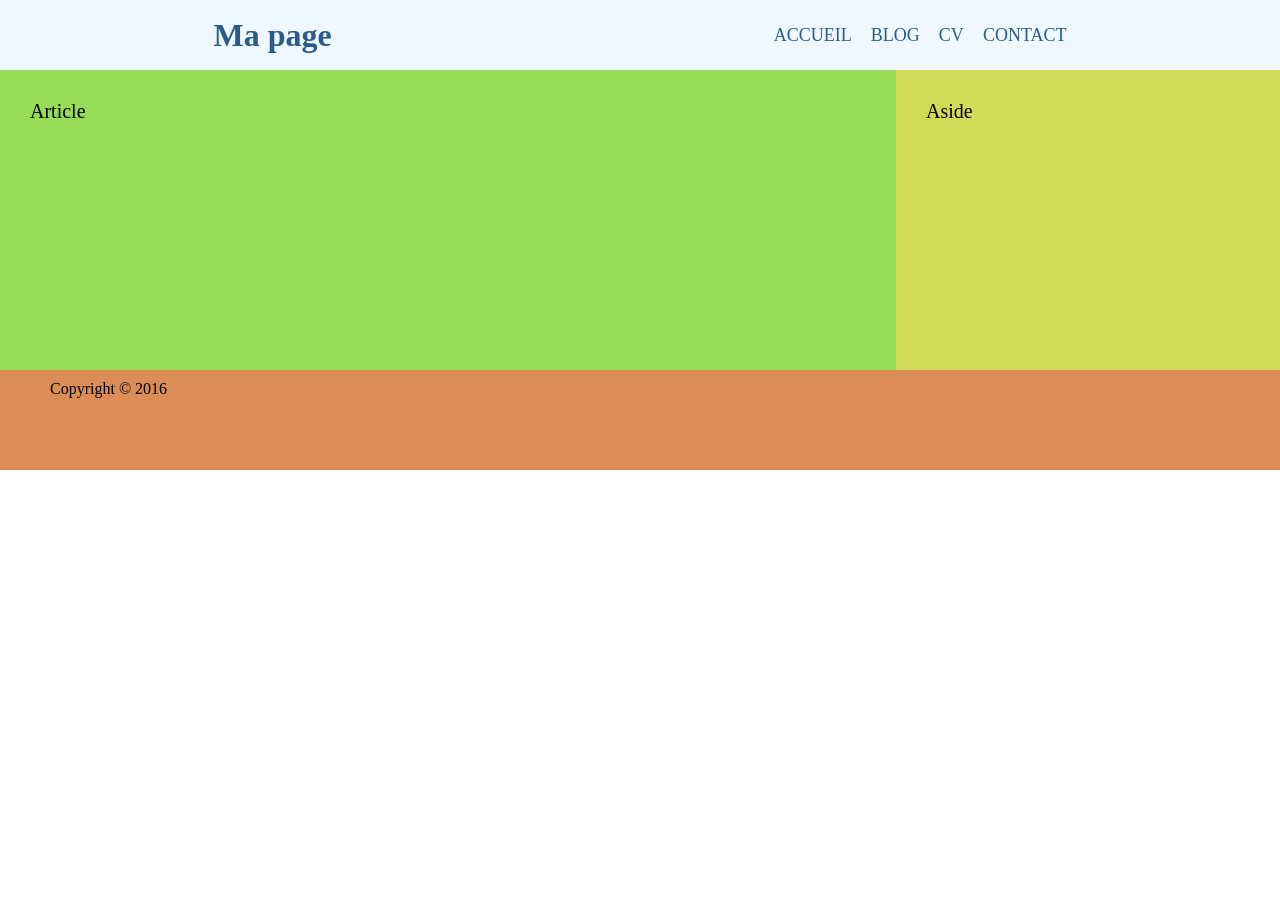
<file: essai1/index.html>
<!DOCTYPE html>
<html>
<head>
<meta charset="utf-8" />
<link rel="stylesheet" href="css/style.css" />
<title>mypage</title>
</head>
<body>
<div id="bloc_page">
<!-- L'en-tête -->
<header>
<div id="titre_principal">
<h1>Ma page</h1>
</div>
<!-- Le menu -->
<nav>
<ul>
<li><a href="#">Accueil</a></li>
<li><a href="#">Blog</a></li>
<li><a href="#">CV</a></li>
<li><a href="#">Contact</a></li>
</ul>
</nav>
</header>
<!-- Le corps -->
<section>
<article>
<p>Article </p>
</article>
<aside>
<p>Aside </p>
</aside>
</section>
<!-- Le pied de page -->
<footer>
<p>Copyright &copy; 2016</p>
</footer>
</div>
</body>
</html>
</file>
<file: essai1/css/style.css>
* {
    margin: 0;
    padding: 0;
}

header {
    display: flex;
    flex-direction: row;
    justify-content: space-around;
    align-items: center;
    background-color: aliceblue;
    height: 70px;

}
#titre_principal {
    color: rgb(41, 92, 138);
}


ul li{
    display: inline;
    margin-left: 15px;
    font-size: 18px;
}

ul li a {
    text-decoration: none;
    text-transform: uppercase;
    color: rgb(41, 92, 138);
}

article {
  
    width: 70%;
    height: 300px;
    background-color: rgb(151, 219, 87);
    font-size: 20px;
}

article p {
    padding: 30px;
}

aside {
    width: 30%;
    font-size: 20px;
    height: 300px;
    background-color: rgb(210, 219, 87);

}

aside p {
    padding: 30px;

}

footer {
    height: 100px;
    background-color: rgb(219, 140, 87);
}

footer p{
    padding: 10px 50px;
}

section {
    display:flex;
    flex-direction: row;
}
</file>
